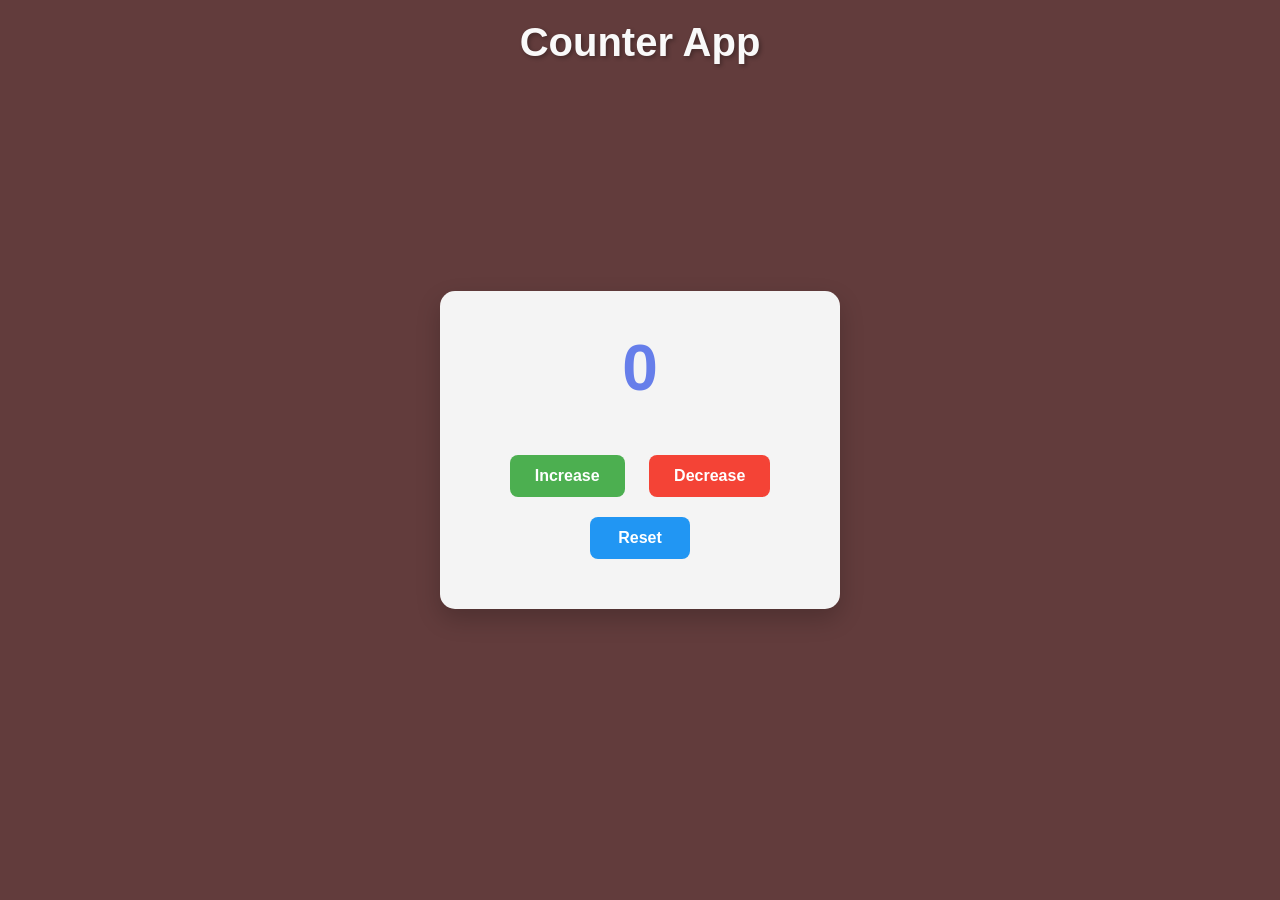
<file: index.html>
<!DOCTYPE html>
<html lang="en">
<head>
  <meta charset="UTF-8">
  <meta name="viewport" content="width=device-width, initial-scale=1.0">
  <title>Simple Counter App</title>
  <link rel="stylesheet" href="style.css">
</head>
<body>
  <h1>Counter App</h1>
  
  <div>
    <h2 id="counter">0</h2>

    <button id="increase">Increase</button>
    <button id="decrease">Decrease</button>
    <button id="reset">Reset</button>
  </div>

  <script>
     
    const counterDisplay = document.getElementById("counter");
    const increaseBtn = document.getElementById("increase");
    const decreaseBtn = document.getElementById("decrease");
    const resetBtn = document.getElementById("reset");

    let count = 0;

    increaseBtn.addEventListener("click", function() {
      count++;
      counterDisplay.textContent = count;
    });

    decreaseBtn.addEventListener("click", function() {
      count--;
      counterDisplay.textContent = count;
    });

    
    resetBtn.addEventListener("click", function() {
      count = 0;
      counterDisplay.textContent = count;
    });
  </script>

</body>
</html>
</file>
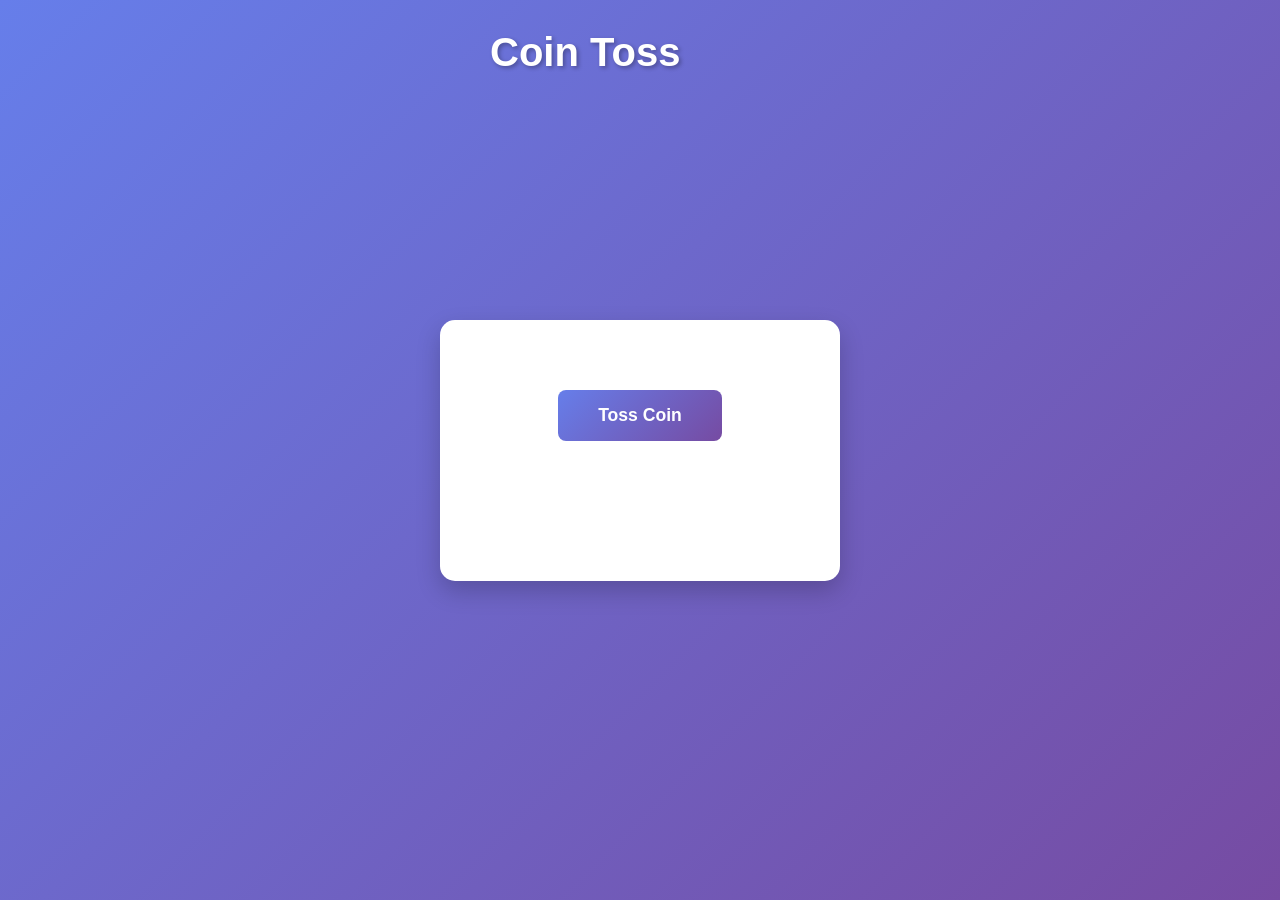
<file: cointossapp.html>
<!DOCTYPE html>
<html>
<head>
    <title>Coin Toss App</title>
    <link rel="stylesheet" href="cointossapp.css">
</head>
<body>
<div>

    <h1>Coin Toss</h1>
    
    <button onclick="tossCoin()">Toss Coin</button>
    
    <p id="result"></p>
</div>

    <script>
        function tossCoin() {
            let randomNumber = Math.random();

            if (randomNumber < 0.5) {
                document.getElementById("result").innerText = "Head";
            } else {
                document.getElementById("result").innerText = "Tail";
            }
        }
    </script>

</body>
</html>
</file>
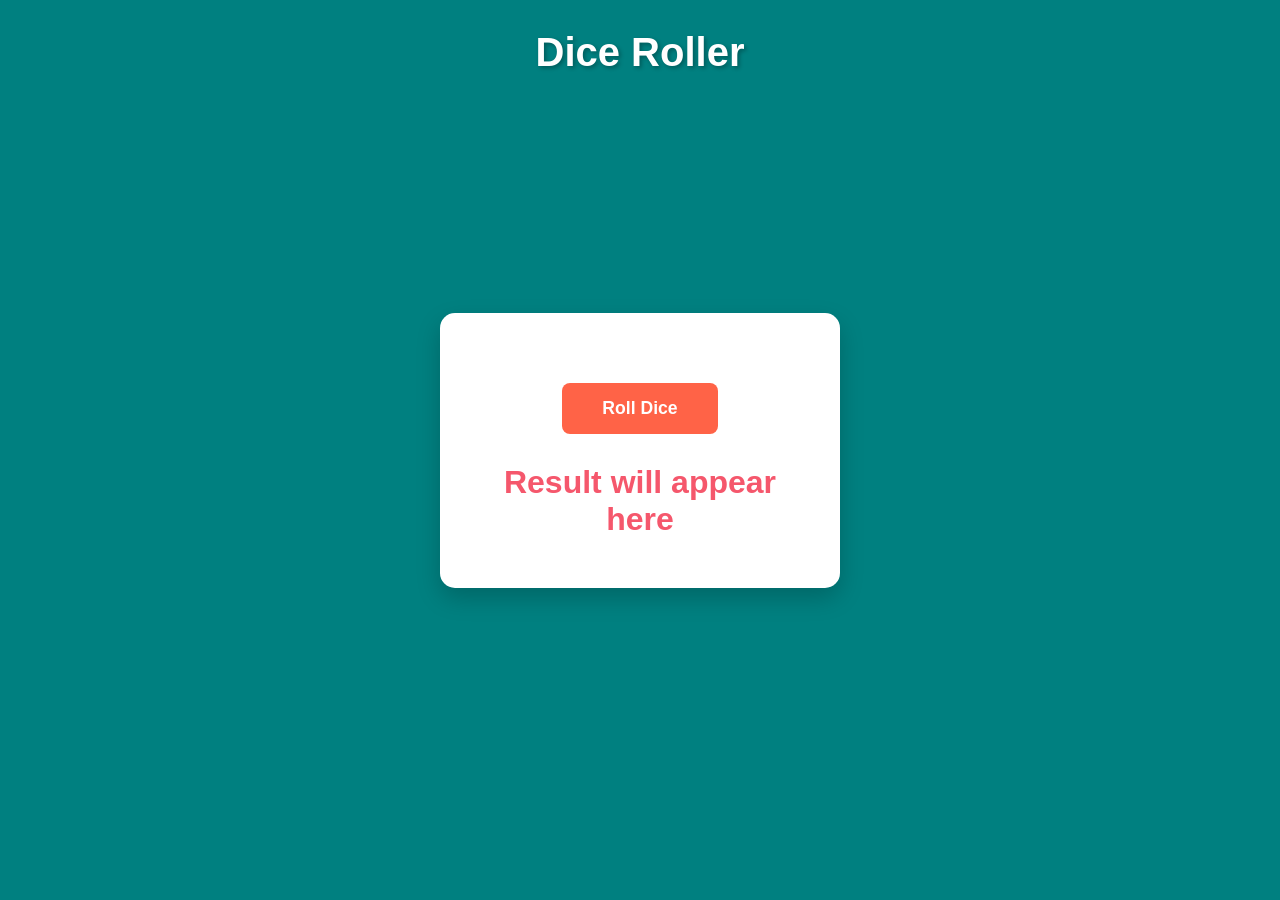
<file: Dice role/dice-role.html>
<!DOCTYPE html>
<html>
<head>
    <meta charset="UTF-8">
    <meta name="viewport" content="width=device-width, initial-scale=1.0">
    <title>Dice Roller</title>
    <link rel="stylesheet" href="dice-role.css">
</head>
<body>
    <h1>Dice Roller</h1>

    <div>
        <button id="rollBtn">Roll Dice</button>

        <p id="result">Result will appear here</p>
    </div>

    <script>
        // Select elements
        let button = document.getElementById("rollBtn");
        let resultText = document.getElementById("result");

        // Add event listener
        button.addEventListener("click", function () {

            let dice = Math.floor(Math.random() * 6) + 1;

            // Update DOM
            resultText.innerText = "You rolled: " + dice;
        });
    </script>

</body>
</html>
</file>
<file: style.css>
* {
  margin: 0;
  padding: 0;
  box-sizing: border-box;
}

body {
  font-family: 'Segoe UI', Tahoma, Geneva, Verdana, sans-serif;
  background: #623c3c ;
  min-height: 100vh;
  display: flex;
  justify-content: center;
  align-items: center;
}

body > * {
  text-align: center;
}

h1 {
  position: absolute;
  top: 20px;
  font-size: 2.5rem;
  color: rgb(249, 249, 249);
  text-shadow: 2px 2px 4px rgba(0, 0, 0, 0.3);
}

div {
  background: rgb(244, 244, 244);
  padding: 40px;
  border-radius: 15px;
  box-shadow: 0 10px 25px rgba(0, 0, 0, 0.2);
  max-width: 400px;
  width: 100%;
}

h2 {
  font-size: 4rem;
  color: #667eea;
  margin-bottom: 40px;
  font-weight: bold;
  transition: transform 0.2s ease;
}

h2:hover {
  transform: scale(1.05);
}

button {
  padding: 12px 25px;
  margin: 10px;
  font-size: 1rem;
  font-weight: bold;
  border: none;
  border-radius: 8px;
  cursor: pointer;
  transition: all 0.3s ease;
  min-width: 100px;
}

#increase {
  background-color: #4CAF50;
  color: white;
}

#increase:hover {
  background-color: #45a049;
  transform: translateY(-2px);
  box-shadow: 0 5px 15px rgba(76, 175, 80, 0.4);
}

#increase:active {
  transform: translateY(0);
}

#decrease {
  background-color: #f44336;
  color: white;
}

#decrease:hover {
  background-color: #da190b;
  transform: translateY(-2px);
  box-shadow: 0 5px 15px rgba(244, 67, 54, 0.4);
}

#decrease:active {
  transform: translateY(0);
}

#reset {
  background-color: #2196F3;
  color: white;
}

#reset:hover {
  background-color: #0b7dda;
  transform: translateY(-2px);
  box-shadow: 0 5px 15px rgba(33, 150, 243, 0.4);
}

#reset:active {
  transform: translateY(0);
}

@media (max-width: 600px) {
  div {
    padding: 20px;
  }

  h1 {
    font-size: 1.8rem;
    top: 10px;
  }

  h2 {
    font-size: 2.5rem;
  }

  button {
    padding: 10px 15px;
    font-size: 0.9rem;
    min-width: 80px;
  }
}
</file>
<file: cointossapp.css>
* {
  margin: 0;
  padding: 0;
  box-sizing: border-box;
}

body {
  font-family: 'Segoe UI', Tahoma, Geneva, Verdana, sans-serif;
  background: linear-gradient(135deg, #667eea 0%, #764ba2 100%);
  min-height: 100vh;
  display: flex;
  justify-content: center;
  align-items: center;
}

h1 {
  position: absolute;
  top: 30px;
  font-size: 2.5rem;
  color: white;
  text-shadow: 2px 2px 4px rgba(0, 0, 0, 0.3);
}

div {
  background: rgb(255, 255, 255);
  padding: 50px;
  border-radius: 15px;
  box-shadow: 0 10px 25px rgba(0, 0, 0, 0.2);
  max-width: 400px;
  width: 100%;
  text-align: center;
}

button {
  padding: 15px 40px;
  margin-top: 20px;
  font-size: 1.1rem;
  font-weight: bold;
  border: none;
  border-radius: 8px;
  background: linear-gradient(135deg, #667eea 0%, #764ba2 100%);
  color: white;
  cursor: pointer;
  transition: all 0.3s ease;
  min-width: 150px;
}

button:hover {
  transform: translateY(-3px);
  box-shadow: 0 8px 20px rgba(102, 126, 234, 0.4);
}

button:active {
  transform: translateY(-1px);
}

#result {
  font-size: 2.5rem;
  font-weight: bold;
  color: #667eea;
  margin-top: 30px;
  min-height: 60px;
  display: flex;
  align-items: center;
  justify-content: center;
  animation: fadeIn 0.5s ease-in-out;
}

@keyframes fadeIn {
  from {
    opacity: 0;
    transform: scale(0.8);
  }
  to {
    opacity: 1;
    transform: scale(1);
  }
}

@media (max-width: 600px) {
  div {
    padding: 30px;
    margin: 20px;
  }

  h1 {
    font-size: 1.8rem;
    top: 15px;
  }

  button {
    padding: 12px 30px;
    font-size: 1rem;
    min-width: 120px;
  }

  #result {
    font-size: 1.8rem;
  }
}
</file>
<file: Dice role/dice-role.css>
* {
  margin: 0;
  padding: 0;
  box-sizing: border-box;
}

body {
  font-family: 'Segoe UI', Tahoma, Geneva, Verdana, sans-serif;
  background: teal;
  min-height: 100vh;
  display: flex;
  justify-content: center;
  align-items: center;
}

h1 {
  position: absolute;
  top: 30px;
  font-size: 2.5rem;
  color: white;
  text-shadow: 2px 2px 4px rgba(0, 0, 0, 0.3);
}

div {
  background: white;
  padding: 50px;
  border-radius: 15px;
  box-shadow: 0 10px 25px rgba(0, 0, 0, 0.2);
  max-width: 400px;
  width: 100%;
  text-align: center;
}

button {
  padding: 15px 40px;
  margin-top: 20px;
  font-size: 1.1rem;
  font-weight: bold;
  border: none;
  border-radius: 8px;
  background: tomato;
  color: white;
  cursor: pointer;
  transition: all 0.3s ease;
  min-width: 150px;
}

button:hover {
  transform: translateY(-3px);
  box-shadow: 0 8px 20px rgba(245, 87, 108, 0.4);
}

button:active {
  transform: translateY(-1px);
}

#result {
  font-size: 2rem;
  font-weight: bold;
  color: #f5576c;
  margin-top: 30px;
  min-height: 60px;
  display: flex;
  align-items: center;
  justify-content: center;
  animation: slideIn 0.5s ease-in-out;
 } 
.dice-display {
  font-size: 5rem;
  font-weight: bold;
  color: #f5576c;
  margin: 20px 0;
  animation: rollDice 0.6s ease-in-out;
}
</file>
